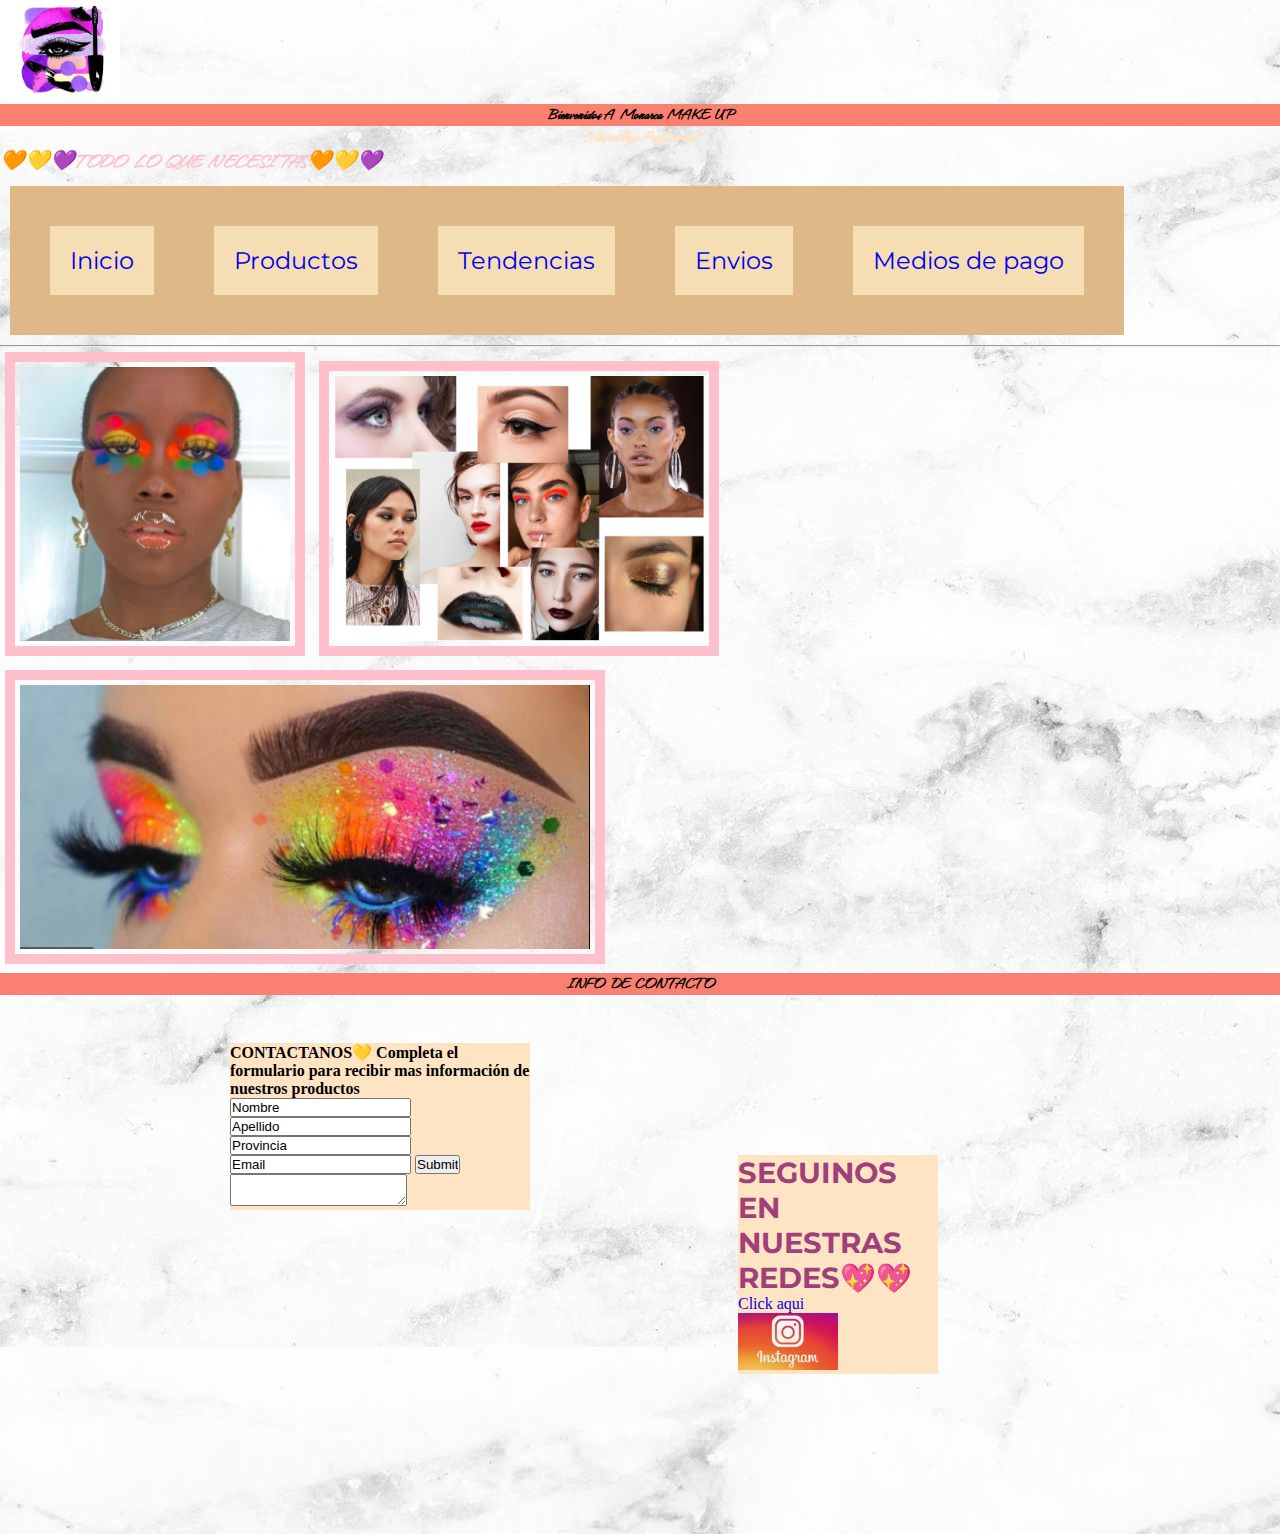
<file: index.html>
<!DOCTYPE html>
<html lang="en">

<head>
  <meta charset="UTF-8">
  <meta http-equiv="x-UA-compatible" content="IE=edge">
  <meta name="viewport" content="width=device-width, initial-scale=1.0" , user-scalable=no>
  <link rel="preconnect" href="https://fonts.googleapis.com">
  <link rel="preconnect" href="https://fonts.gstatic.com" crossorigin>
  <link
    href="https://fonts.googleapis.com/css2?family=Hurricane&family=Lato:ital,wght@1,300&family=Montserrat:ital,wght@1,100&display=swap"
    rel="stylesheet">
  <link rel="shortcut icon" href="./Imagenes/favicon.ico">
  <link rel="stylesheet" href="./pages/estilo.css">
  <link rel="stylesheet" href="./styles.css">
  <title>Monarca MAKEUP💋</title>
</head>

<body>
  <!--aca comienza mi Página-->
  <header>
    <img src="./Imagenes/logo.png" alt="logo" width="120px">
    <h1>Bienvenidos A Monarca MAKE UP</h1>
    <id="arriba">
      </id>
      <h3 class="sub"><em>Maquillaje Profesional </em></h3>
      <h3 class="todo"><em>🧡💛💜TODO LO QUE NECESITAS🧡💛💜</h3></em>
  </header>
  <section>
    <nav>
      <ul class="menu">
        <li><a href="./index.html">Inicio</a></li>
        <li><a href="./pages/productos.html">Productos</a></li>
        <li><a href="./pages/tendencias.html">Tendencias</a></li>
        <li><a href="./pages/envios.html">Envios</a></li>
        <li><a href="./pages/mediosdepago.html">Medios de pago</a></li>
      </ul>
    </nav>
    <hr>
  </section>
  <footer>
    <img class="inicio" src="./Imagenes/Screenshot_1.png" alt="inspiracion" width="300px">
    <img class="inicio" src="./Imagenes/tendencias.png" alt="inspiracion" width="400px">
    <img class="inicio" src="./Imagenes/Screenshot_2.png" alt="Maquillaje de ojos" width="600px">
  </footer>
    <h1>INFO DE CONTACTO</h1>
    <div class="grid-container"></div>
  
  <main>
    <div class="caja1">
      <h4>
        CONTACTANOS💛 Completa el formulario para recibir mas información de nuestros productos
      </h4>
      <form method="post">
        <input type="text" required="" value="Nombre">
        <input type="text" required="" value="Apellido">
        <input type="region" required="" value="Provincia">
        <input type="mails" required="" value="Email">
        <imput type="button" value="enviar">
          <input type="submit">
          <textarea></textarea>
      </form>
    </div>
    <div class="caja2">
      <h2>SEGUINOS EN NUESTRAS REDES💖💖</h2>
      <p>
        <a href="https://www.instagram.com">Click aqui</a>
      </p>
      <img src="./Imagenes/instagram.png" alt="instagram" width="100px">
    </div>
  </main>
  </header>

</body>

</html>
</file>
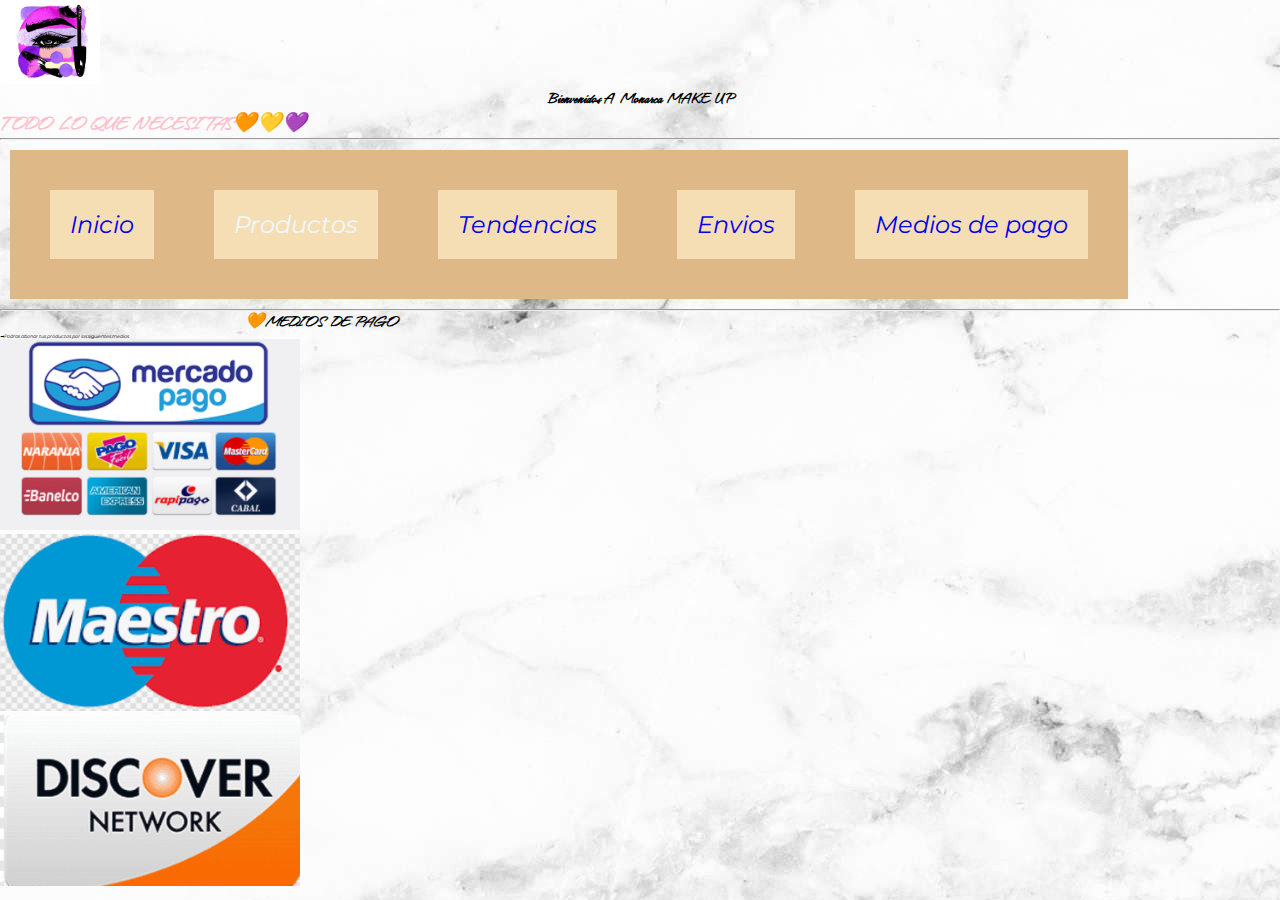
<file: pages/mediosdepago.html>
<!DOCTYPE html>
<html lang="en">

<head>
  <meta charset="UTF-8">
  <meta http-equiv="x-UA-compatible" content="IE=edge">
  <meta name="viewport" content="width=device-width, initial-scale=1.0">
  <link
    href="https://fonts.googleapis.com/css2?family=Hurricane&family=Lato:ital,wght@1,300&family=Montserrat:ital,wght@1,100&display=swap"
    rel="stylesheet">
  <link rel="shortcut icon" href="../Imagenes/favicon.ico">
  <link rel="stylesheet" href="../pages/estilo.css">
  
  <title>Monarca MAKEUP💋</title>
</head>

<body>
  <img src="../Imagenes/logo.png" alt="logo" width="100px">
  <h1> Bienvenidos A Monarca MAKE UP</h1>
  <id="arriba">
    </id>
    <h3></em>
      <h3 class="todo"><em>TODO LO QUE NECESITAS🧡💛💜</h3>

      </section>
      </main>
      <hr>
      <ul class="menu">
        <li><a href="../index.html">Inicio</a></li>
        <li><a herf="./productos.html">Productos</a></li>
        <li><a href="./tendencias.html">Tendencias</a></li>
        <li><a href="./envios.html">Envios</a></li>
        <li><a href="./mediosdepago.html">Medios de pago</a></li>
      </ul>
      <hr>
      <div class="container2">
      </header>
      <h1>
        🧡MEDIOS DE PAGO
      </h1>
      <main class="mpagos">
        <div class="pagosm">
          <p class="abonar">
            ➡Podras abonar tus productos por los siguientes medios
          </p>
          <img src="../Imagenes/pagospng.png"
            alt=" logo de tarejeta naranja, banelco-mercado pago-pago facil-visa-american express-rapipago-cabal-masterdcard"
            width="300px">
          <img src="../Imagenes/maestro1.png" alt="tarjeta maestro" width="300px">
          <img src="../Imagenes/tarjeta2_3.png" alt="tarjeta discover" width="300px">
        </div>
      </main>

      <body>

</html>
</file>
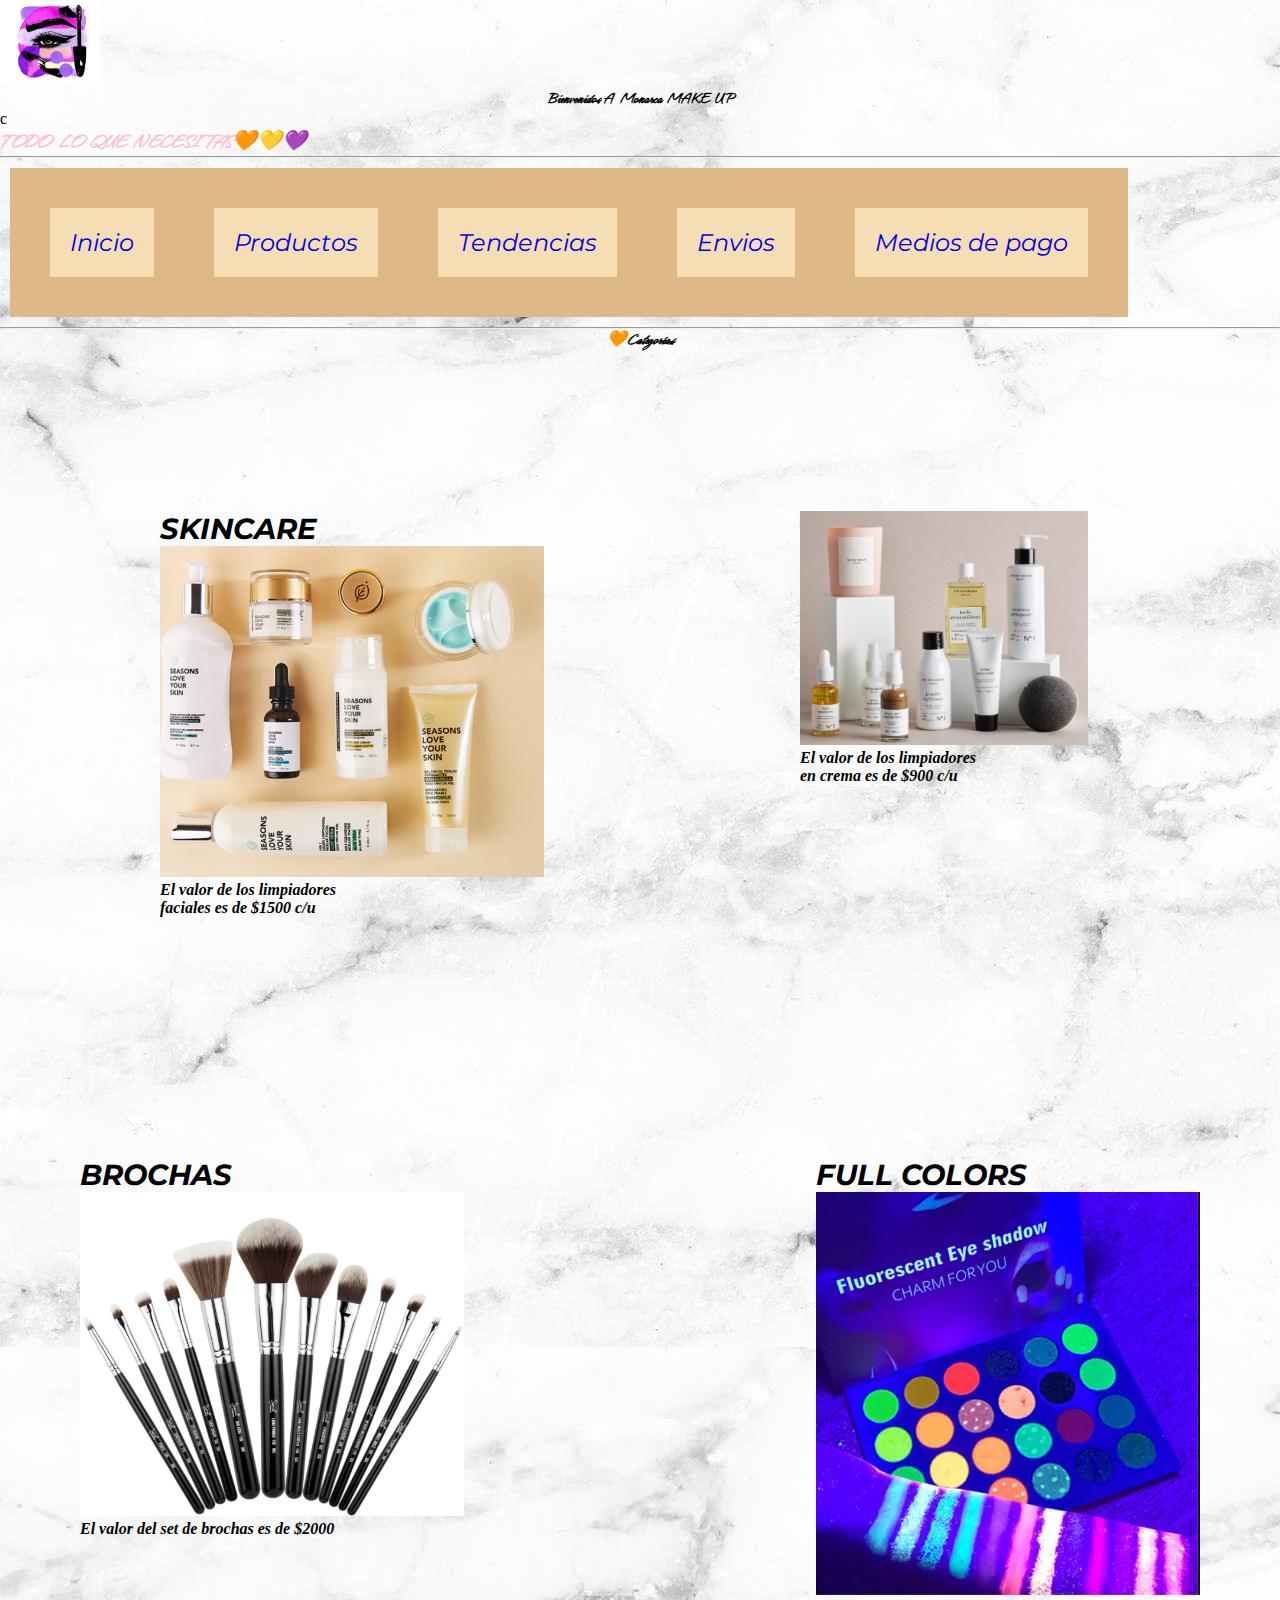
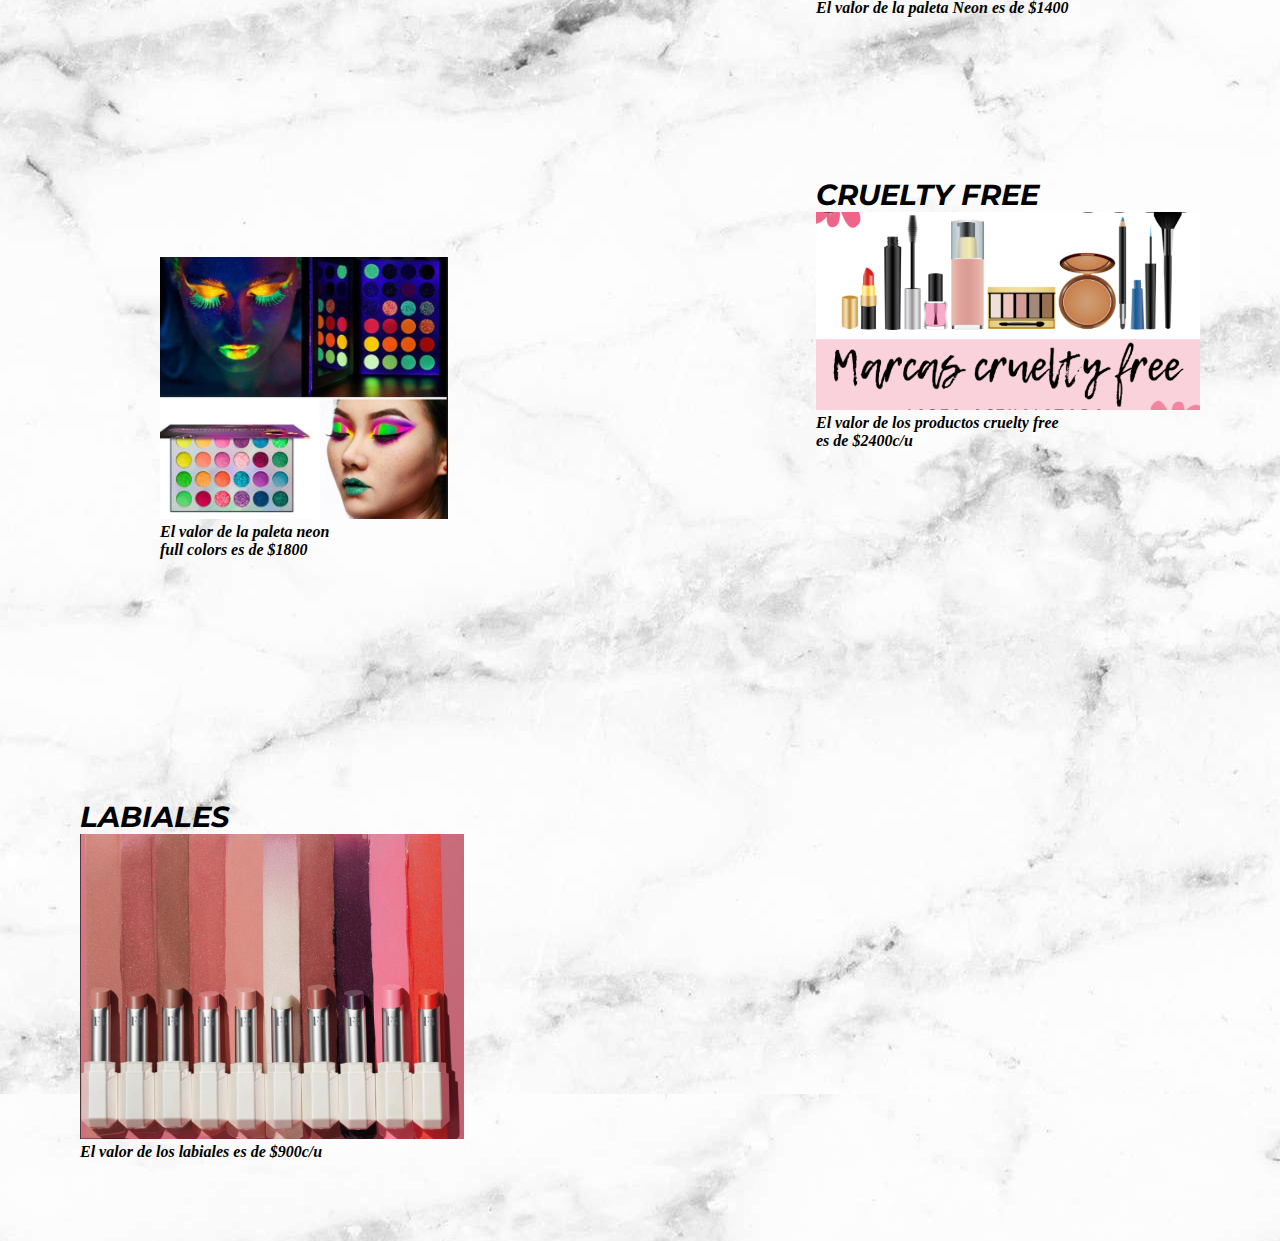
<file: pages/productos.html>
<!DOCTYPE html>
<html lang="en">

<head>
  <meta charset="UTF-8">
  <meta http-equiv="x-UA-compatible" content="IE=edge">
  <meta name="viewport" content="width=device-width, initial-scale=1.0">
  <link
    href="https://fonts.googleapis.com/css2?family=Hurricane&family=Lato:ital,wght@1,300&family=Montserrat:ital,wght@1,100&display=swap"
    rel="stylesheet">
  <link rel="shortcut icon" href="../Imagenes/favicon.ico">
  <link rel="stylesheet" href="../pages/estilo.css">
  
  <title>Monarca MAKEUP💋</title>
  <style>
  </style>
</head>

<body>
  <img src="../Imagenes/logo.png" alt="logo" width="100px">
  <h1> Bienvenidos A Monarca MAKE UP</h1>
  <id="arriba">
    </id> c
    <h3></em>
      <h3 class="todo"><em>TODO LO QUE NECESITAS🧡💛💜</h3>

      </section>
      </main>
      <hr>
      <ul class="menu">
        <li><a href="../index.html">Inicio</a></li>
        <li><a href="./productos.html">Productos</a></li>
        <li><a href="./tendencias.html">Tendencias</a></li>
        <li><a href="./envios.html">Envios</a></li>
        <li><a href="./mediosdepago.html">Medios de pago</a></li>
      </ul>
      <hr>

      </header>
      <h1>
        🧡Categorías
      </h1>
      <SECTION>
        <main class="productos1">
          <div class="skincare">
            <h2>SKINCARE</h2>
            <img src="../Imagenes/skincare.png" alt="Productos de limpieza facial" width="200%">
            <b>El valor de los limpiadores faciales es de $1500 c/u </b></p>
          </div>
          
          <div class="skincare2">
            <img src="../Imagenes/skincare2.png" alt="serum-limpiadores en crema" width="150%">
            <p> <b>El valor de los limpiadores en crema es de $900 c/u</b></p>
          </div>

          <div class="brochas">
            <h2>BROCHAS</h2>
            <img src="../Imagenes/brochas.png" alt="brochas" width="150%">
            <p><b>El valor del set de brochas es de $2000</b></p>
          </div>

          <div class="fullc">
            <h2>FULL COLORS</h2>
            <img src="../Imagenes/full colors.png" alt="Paleta neon" width="150%">
            <p><b>El valor de la paleta Neon es de $1400</b></p>
          </div>

          <div class="full2">
            <img src="../Imagenes/fulll.png" alt="Paleta neon" width="150%">
            <p><b>El valor de la paleta neon full colors es de $1800</b></p>
          </div>

          <div class="cruelty">
            <h2>CRUELTY FREE</h2>
            <img src="../Imagenes/cruelty.png" alt="Productos no testeados en animales" width="150%">
            <p><b>El valor de los productos cruelty free es de $2400c/u</b></p>
          </div>

          <div class="labiales">
            <h2>LABIALES</h2>
            <img src="../Imagenes/otross.png" alt="labiales" width="150%">
            <p><b>El valor de los labiales es de $900c/u </b></p>
          </div>

        </main>


      </SECTION>

      <body>

</html>
</file>
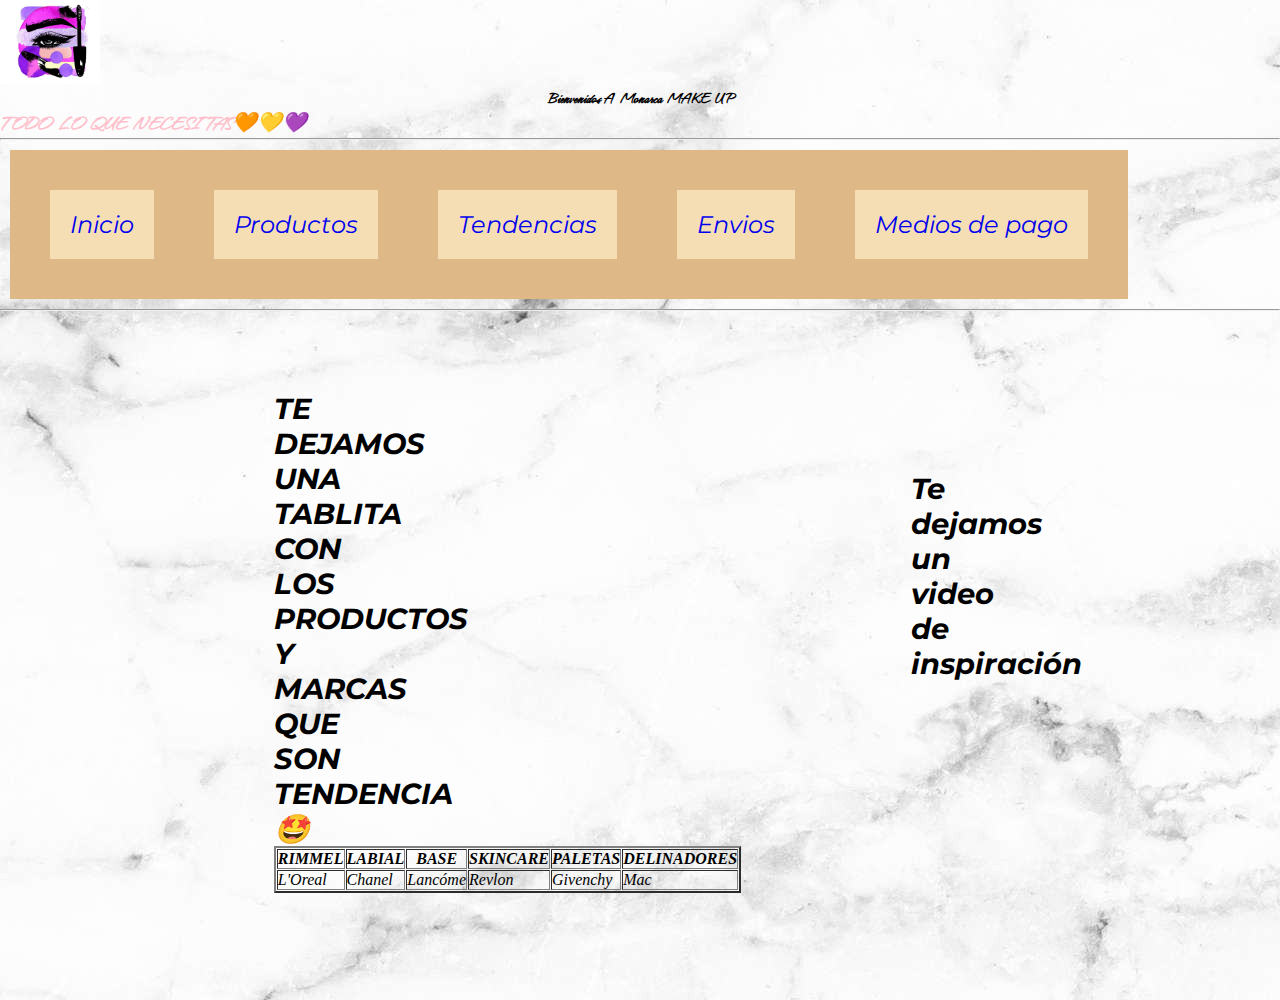
<file: pages/tendencias.html>
<!DOCTYPE html>
<html lang="en">

<head>
  <meta charset="UTF-8">
  <meta http-equiv="x-UA-compatible" content="IE=edge">
  <meta name="viewport" content="width=device-width, initial-scale=1.0">
  <link
    href="https://fonts.googleapis.com/css2?family=Hurricane&family=Lato:ital,wght@1,300&family=Montserrat:ital,wght@1,100&display=swap"
    rel="stylesheet">
  <link rel="shortcut icon" href="../Imagenes/favicon.ico">
  <link rel="stylesheet" href="../pages/estilo.css">
  
  <title>Monarca MAKEUP💋</title>
</head>

<body>
  <img src="../Imagenes/logo.png" alt="logo" width="100px">
  <h1> Bienvenidos A Monarca MAKE UP</h1>
  <id="arriba">
    </id>
    <h3></em>
      <h3 class="todo"><em>TODO LO QUE NECESITAS🧡💛💜</h3>


      </main>
      <hr>
      <ul class="menu">
        <li><a href="../index.html">Inicio</a></li>
        <li><a href="./productos.html">Productos</a></li>
        <li><a href="./tendencias.html">Tendencias</a></li>
        <li><a href="./envios.html">Envios</a></li>
        <li><a href="./mediosdepago.html">Medios de pago</a></li>
      </ul>
      <hr>

      </header>
      <main class="ten">
        <div class="tabla">
      <h2>TE DEJAMOS UNA TABLITA CON LOS PRODUCTOS Y MARCAS QUE SON TENDENCIA🤩
      </h2>
      </section>
          <table border="2" cellpadding="1" cellspacing="1">
            <tr>
              <th>RIMMEL</th>
              <th>LABIAL</th>
              <th>BASE</th>
              <th>SKINCARE</th>
              <th>PALETAS</th>
              <th>DELINADORES</th>
            </tr>
            <tr>
              <td>L'Oreal</td>
              <td>Chanel</td>
              <td>Lancóme</td>
              <td>Revlon</td>
              <td>Givenchy</td>
              <td>Mac</td>
            </tr>
          </table>
        </div>
        <div class="video2">
          <h2>Te dejamos un video de inspiración</h2>
          <iframe width="360" height="315" src="https://www.youtube.com/embed/MVZHOVgsD2E" title="YouTube video player"
            frameborder="0"
            allow="accelerometer; autoplay; clipboard-write; encrypted-media; gyroscope; picture-in-picture"
            allowfullscreen></iframe>
        </div>
      </main>

        <body>

</html>
</file>
<file: pages/estilo.css>
* {
    margin: 0;
    padding: 0;
    box-sizing: border-box;
}

body {
    background-image: url(../Imagenes/fondo.jpg);
    font-size: 16px;
}

h1 {
    color: black;
    font-size: 1rem;
    text-align: center;
    font-family: 'Hurricane', cursive;
}

.sub {
    color: bisque;
    text-align: center;
    font-family: 'Hurricane', cursive;
    font-size: 1rem;

}

.todo {
    color: pink;
    font-style: inherit;
    font-size: 1.25rem;
    font-family: 'Hurricane', cursive;
    font-weight: bold;
    animation-duration: 6s;
    animation-name: todo;
    animation-iteration-count: infinite;
}
@keyframes todo{
    0%{
        opacity: 0;
    }
    30%{
        opacity: 1;
    }
    100%{
        opacity: 0;
     }
}

a {
    text-decoration: none;
}

h2 {
    color: black;
    font-style: inherit;
    font-size: 1.8rem;
    font-family: font-family "Hurricane", cursive;
    font-family: "Lato", sans-serif;
    font-family: "Montserrat", sans-serif;
}

ul {
    color: aliceblue;
    font-family: font-family 'Hurricane', cursive;
    font-family: 'Lato', sans-serif;
    font-family: 'Montserrat', sans-serif;
    font-size: 1.5rem;
    display: inline-flex;
    margin: 0.625rem;
    padding: 0.625rem;
    box-sizing: border-box;


}

.menu {
    list-style-type: none;
    background-color: burlywood;
    display: inline-flex;
    margin: 0.625rem;
    padding: 0.625rem;


}

.menu li {
    display: inline-block;
    text-align: center;
    margin: 1.875rem;
    padding: 1.25rem;
    background-color: wheat;
}

.menu li a {
    text-decoration: none;


}

.menu li:hover {
    color: white;
    border-radius: 40%;
}

.menu li a:hover {
    color: white;
}

.caja1 {
    background-color: bisque;
    width: 18.75rem;
    margin: 3rem;
    height: 50%;


}

.caja2 {
    background-color: bisque;
    width: 12.5rem;
    margin: 10rem;
    height: 50%;



}

.inicio {
    margin: 5px;
    border: pink 10px solid;
    padding: 5px;
}
.inicio:hover{
     transform: scale(1.5, 1.5);
}


main {
    width: 100%;
    height: 100%;
    display: flex;
    flex-wrap: wrap;
    justify-content: center;


}

.productos1 {
    width: 90%;
    height: 90%;
    display: flex;
    flex-wrap: wrap;
    justify-content: space-between;
    flex-direction: row;

}

.skincare {
    width: 15vw;
    height: 15%;
    margin: 10em;

}

.skincare2 {
    width: 15vw;
    height: 15%;
    margin: 10em;

}

.brochas {
    width: 20vw;
    height: 50%;
    margin: 5em;

}

.fullc {
    width: 20vw;
    height: 50%;
    margin: 5em;

}

.full2 {
    width: 15vw;
    height: 15%;
    margin: 10em;

}

.cruelty {
    width: 20vw;
    height: 50%;
    margin: 5em;

}

.labiales {
    width: 20vw;
    height: 50%;
    margin: 5em;

}

.ten {
    display: flex;
    flex-wrap: wrap;
    justify-content: space-around;


}

.tabla {
    width: 0.625em;
    height: 1.875em;
    margin: 5em;

}

.video2 {
    width: 0.9375em;
    height: 1.5em;
    margin: 10em;
    border: gold;
}
.video2:hover{
    transform:scale(1.1,1.1);
}

.enviosss {
    width: 100%;
    height: 10em;
    display: flex;
    flex-wrap: wrap;
    justify-content: center;


}

.env {
    width: 200%;
    margin: 0.1875em;
    padding: 0.3125em;
    display: inline-block;

}

.calcular {
    width: 200px;
    margin: 3rem;
    padding: 3rem;
    display: inline-block;
    order: 0;



}

.mpagos {
    width: 90%;
    height: 90%;
    display: flex;
    justify-content: center;
    border: palevioletred;
}

.abonar {
    color: black;
    font-style: inherit;
    font-size: 30%;
    font-family: font-family "Hurricane", cursive;
    font-family: "Lato", sans-serif;
    font-family: "Montserrat", sans-serif;
    color: black;

}

.env {
    width: 15vw;
    height: 15%;
    margin: 0.625rem;
    border: gold;


}

.grid-container {
    grid-template-columns: repeat (2, 1fr);
    grid-auto-rows: 1fr 1fr auto;
    grid-template-columns: 20% auto 10%;
    background-color: antiquewhite;
    display: grid;
    grid-template-areas:
        "header header header"
        "caja1 caja1"
        "caja2 caja2";
}

header {
    grid-area: header;
}

main {
    grid-area: main;
}

.grid-container>div {
    background-color: antiquewhite;
}

.caja1 {
    grid-area: caja1;


}

.caja2 {
    grid-area: caja2;
}

.caja1,
.caja2 {
   
    grid-column-start: 1;
    grid-column-end: 2;


}

.container2 {
    
    display: grid;
    grid-template-columns: repeat(2, 1fr);
    grid-auto-rows: repeat(2, 1fr);
    grid-template-areas:
        "header header header"
        "mpagos pagosm abonar";

}

.mpagos {
    grid-area: mpagos;
}

.pagosm {
    grid-area: pagosm;

}

.abonar {
    grid-area: abonar;
}

/* FIN CELULARES */
@media screen and (max-width:576px){

    body {
        background-image: url(../Imagenes/fondo_2.jpg);
        font-size: 18%;
    }

    .menu {
        background-color: burlywood;
        font-size: 18px;
        margin: 0.625em;
        padding: 0.625em;
    }

    .h1 {
        color: palevioletred;
        font-size: 1em;
        text-align: center;
        font-family: 'Hurricane', cursive;
    }

    .sub {
        color: blueviolet;
        text-align: center;
        font-family: 'Hurricane', cursive;
        font-size: 1em;

    }

    .todo {
        color: pink;
        font-style: inherit;
        font-size: 1.25em;
        font-family: 'Hurricane', cursive;
        font-weight: bold;

    }

    a {
        text-decoration: none;
    }

    h2 {
        color: black;
        font-style: inherit;
        font-size: 1.8em;
        font-family: font-family "Hurricane", cursive;
        font-family: "Lato", sans-serif;
        font-family: "Montserrat", sans-serif;
    }

    ul {
        color: aliceblue;
        font-family: font-family 'Hurricane', cursive;
        font-family: 'Lato', sans-serif;
        font-family: 'Montserrat', sans-serif;
        font-size: 1.5em;
        display: inline-flex;
        margin: 0.625em;
        padding: 0.625em;
        box-sizing: border-box;
    }

    .menu {
        list-style-type: none;
        background-color: burlywood;
        display: inline-flex;
        margin: 0.625em;
        padding: 0.625em;
    }

    .menu li {
        display: inline-block;
        text-align: center;
        margin: 1.875em;
        padding: 1.25em;
        background-color: wheat;
    }

    .menu li a {
        text-decoration: none;
    }

    .menu li:hover {
        color: white;
        border-radius: 2.5em;
    }

    .menu li a:hover {
        color: white;
    }

    .caja1 {
        background-color: bisque;
        width: 18.75em;
        margin: 3em;
        height: 3.125em;
    }

    .caja2 {
        background-color: bisque;
        width: 12.5em;
        margin: 10em;
        height: 3.125em;
    }

    .inicio {
        margin: 0.3125rem;
        border: pink 10px solid;
        padding: 0.3125em;
    }

    main {
        width: 6.25em;
        height: 6.25em;
        display: flex;
        flex-wrap: wrap;
        justify-content: center;
    }

    .productos1 {
        width: 5.625em;
        height: 5.625em;
        display: flex;
        flex-wrap: wrap;
        justify-content: space-between;
        flex-direction: row;
        
    }

    .skincare {
        width: 0.9375em;
        height: 0.9375em;
        margin: 10em;
    }

    .skincare2 {
        width: 0.9375em;
        height: 0.9375em;
        margin: 10em;
    }

    .brochas {
        width:0.9375em;
        height: 0.9375em;
        margin: 5em;
    }

    .fullc {
        width: 0.9375em;
        height: 0.9375em;
        margin: 3em;
    }

    .full2 {
        width: 0.9375em;
        height: 0.9375em;
        margin: 3em;
    }

    .cruelty {
        width: 0.9375em;
        height: 0.9375em;
        margin: 5em;
    }

    .labiales {
        width: 0.9375em;
        height: 0.9375em;
        margin: 5em;
    }

    .ten {
        display: flex;
        flex-wrap: wrap;
        justify-content: space-around;
    }

    .tabla {
        width: 10vw;
        height: 30%;
        margin: 5em;
    }

    .video2 {
        width: 15vw;
        height: 15%;
        margin: 10em;
        border: gold;
    }

    .enviosss {
        width: 100vw;
        height: 10em;
        display: flex;
        flex-wrap: wrap;
        justify-content: center;
    }

    .env {
        width: 12.5em;
        margin: 0.1875em;
        padding: 0.3125em;
        display: inline-block;
    }

    .calcular {
        width: 12.5em;
        margin: 3em;
        padding: 3em;
        display: inline-block;
        order: 0;
    }

    .mpagos {
        width: 90%;
        height: 90%;
        display: flex;
        justify-content: center;
        border: palevioletred;
    }

    .abonar {
        color: black;
        font-style: inherit;
        font-size: 30%;
        font-family: font-family "Hurricane", cursive;
        font-family: "Lato", sans-serif;
        font-family: "Montserrat", sans-serif;
        color: black;
    }

    .env {
        width: 0.9375em;
        height: 0.9375em;
        margin: 0.625em;
        border: gold;
    }
}
</file>
<file: styles.css>
.enviosss {
  width: 100%;
  height: 10em;
  display: -webkit-box;
  display: -ms-flexbox;
  display: flex;
  -ms-flex-wrap: wrap;
      flex-wrap: wrap;
  -webkit-box-pack: center;
      -ms-flex-pack: center;
          justify-content: center;
}

.env {
  width: 33.33333%;
  margin: 0.1875em;
  padding: 0.3125em;
  display: inline-block;
}

.calcular {
  width: 33.33333%;
  margin: 3rem;
  padding: 3rem;
  display: inline-block;
  -webkit-box-ordinal-group: 1;
      -ms-flex-order: 0;
          order: 0;
}

h1 {
  background-color:salmon;
}

h2 {
  color: #9f407b;
}
/*# sourceMappingURL=styles.css.map */
</file>
